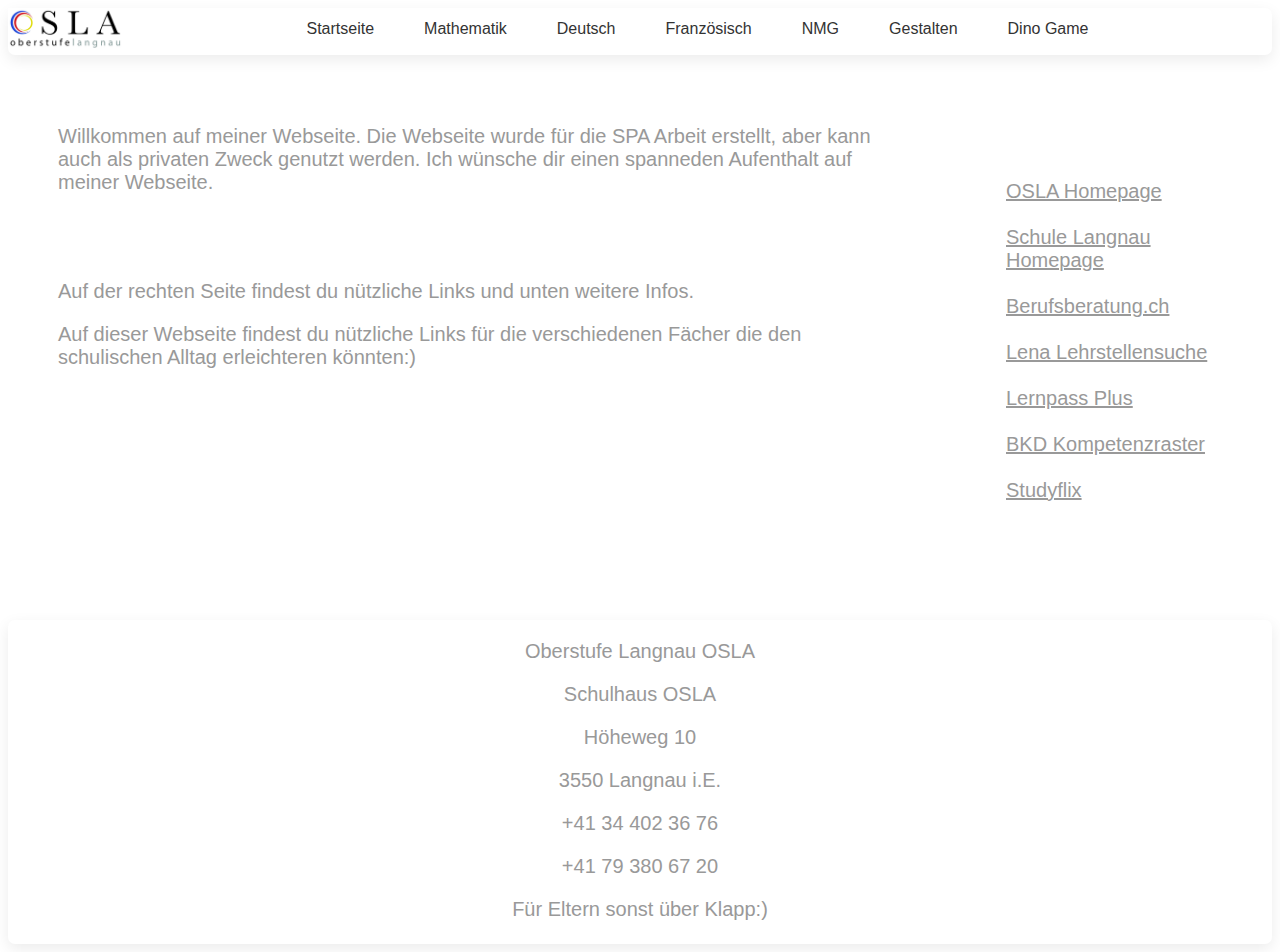
<file: index.html>
<!DOCTYPE html>
<html lang="de">

<head>
     <title>Schulwebseite OSLA</title>
     <meta charset="UTF-8">
     <meta name="viewport" content="width=device-width, initial-scale=1">
     <link rel="stylesheet" href="assets/css/styles.css"/>
  </head>


<body>
    
  <header>
    <img class="header-img" src="assets/img/OSLA.jpg">
   
    
  <div class="navlist">
    <a href="/index.html" >Startseite</a>
    <a href="/pages/mathematik.html">Mathematik</a>
    <a href="/pages/deutsch.html">Deutsch</a>
    <a href="/pages/franzoesisch.html">Französisch</a>
    <a href="/pages/nmg.html">NMG</a>
    <a href="/pages/gestalten.html">Gestalten</a>
    <a href="/pages/dinogame.html">Dino Game</a>
  </div>
  
</header>
<div class="row">
 <div class="column left">
   <p> Willkommen auf meiner Webseite. Die Webseite wurde für die SPA Arbeit erstellt, aber kann auch als privaten Zweck genutzt werden.
    Ich wünsche dir einen spanneden Aufenthalt auf meiner Webseite. 
   </p>
    <br></br>
    <p>Auf der rechten Seite findest du nützliche Links und unten weitere Infos.
    </p>
       Auf dieser Webseite findest du nützliche Links für die verschiedenen Fächer die den schulischen Alltag erleichteren könnten:)
 </div>


 <div class="column right">
  <a target="_blank" rel="noopener noreferrer" href="https://www.osla.ch/" >OSLA Homepage</a>
  <br></br>
  <a target="_blank" rel="noopener noreferrer" href="https://www.schule-langnau.ch/" >Schule Langnau Homepage</a>
  <br></br>  
  <a target="_blank" rel="noopener noreferrer" href="https://www.berufsberatung.ch/" >Berufsberatung.ch</a>
  <br></br> 
  <a target="_blank" rel="noopener noreferrer" href="https://www.lena-public.apps.be.ch/" >Lena Lehrstellensuche</a>
  <br></br>
  <a target="_blank" rel="noopener noreferrer" href="https://lernpassplus.ch/lernpass/" >Lernpass Plus</a>  
  <br></br>
  <a target="_blank" rel="noopener noreferrer" href="https://app-p-kompetenzraster.azurewebsites.net/#/" >BKD Kompetenzraster</a>
  <br></br>
  <a target="_blank" rel="noopener noreferrer" href="https://studyflix.de/" >Studyflix</a>

  </div>
</div>
 
  <footer class="textAlign">
     <div class="textAlign">
      <p>Oberstufe Langnau OSLA</p>
      <p>Schulhaus OSLA</p>
      <p>Höheweg 10</p>
      <p>3550 Langnau i.E.</p>
      <p>+41 34 402 36 76</p>
      <p>+41 79 380 67 20</p>
      <p>Für Eltern sonst über Klapp:)</p>
     </div>
    
  </footer> 
  
  

</body>


</html>
</file>
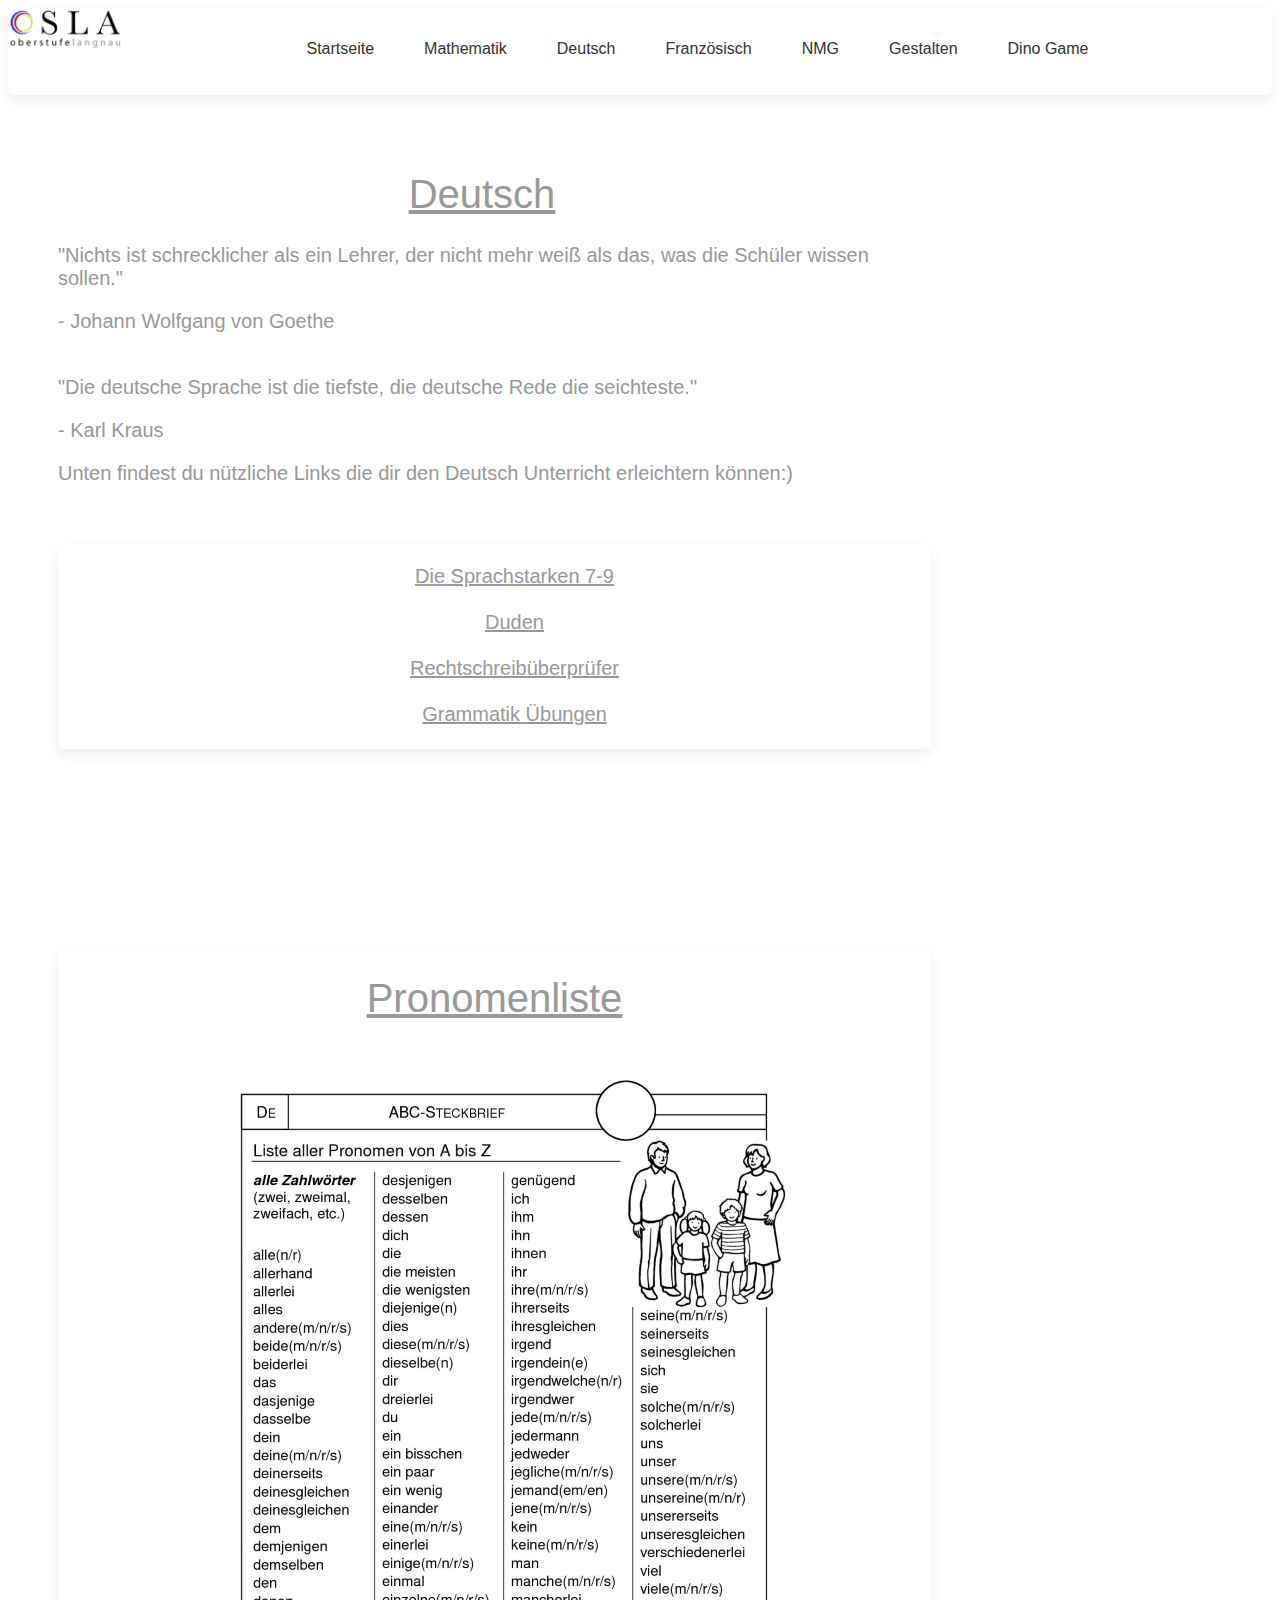
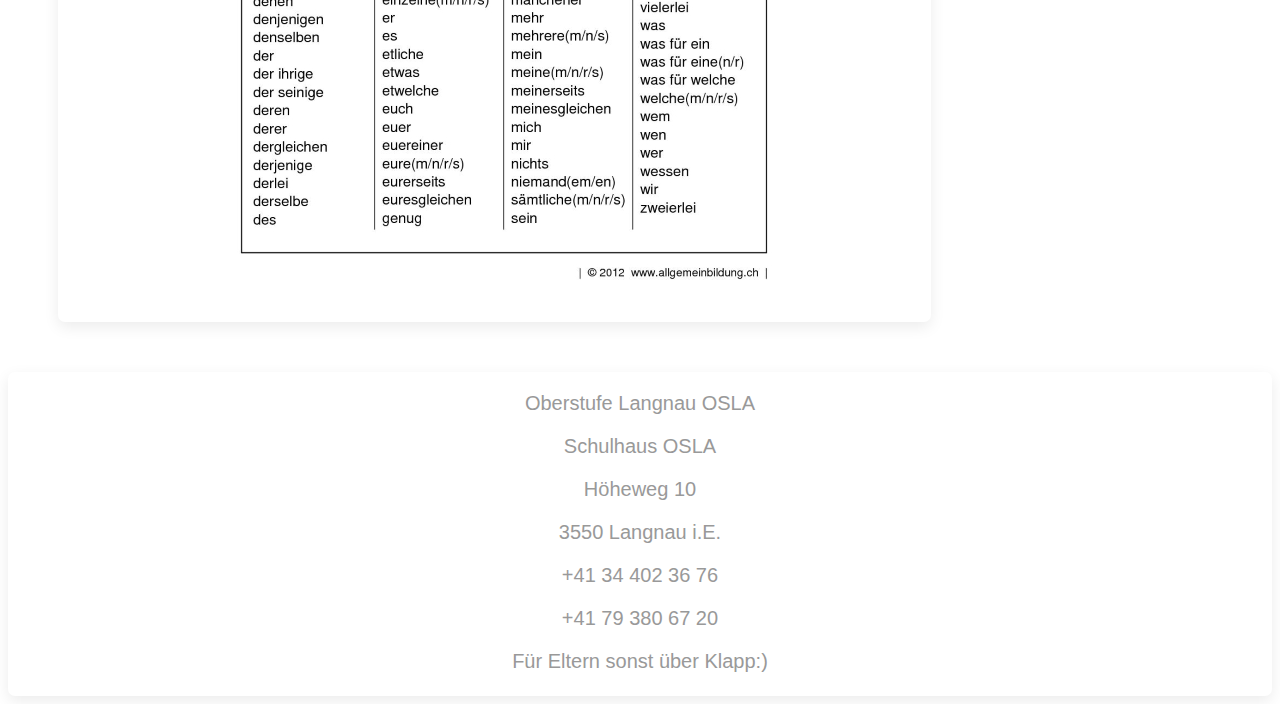
<file: pages/deutsch.html>
<!DOCTYPE html>
<html lang="de">

<head>
     <title>Schulwebseite OSLA</title>
     <meta charset="UTF-8">
     <meta name="viewport" content="width=device-width, initial-scale=1.0">
     <link rel="stylesheet" href="../assets/css/styles.css"/>
</head>


<body>

  <header>
    <img src="../assets/img/OSLA.jpg">
 

  <ul class="navlist">
    <a href="/index.html" >Startseite</a>
    <a href="/pages/mathematik.html">Mathematik</a>
    <a href="/pages/deutsch.html">Deutsch</a>
    <a href="/pages/franzoesisch.html">Französisch</a>
    <a href="/pages/nmg.html">NMG</a>
    <a href="/pages/gestalten.html">Gestalten</a>
    <a href="/pages/dinogame.html">Dino Game</a>
  </ul>
  </header>

  <div class="row">
    <div class="column left">
    <h1>Deutsch</h1>
    <p>"Nichts ist schrecklicher als ein Lehrer, der nicht mehr weiß als das, was die Schüler wissen sollen."</p>
      - Johann Wolfgang von Goethe
      <br></br>
      <p>"Die deutsche Sprache ist die tiefste, die deutsche Rede die seichteste."</p>
      - Karl Kraus
        <p>Unten findest du nützliche Links die dir den Deutsch Unterricht erleichtern können:)</p>
    </div>
  

  </div>

  <Section>
    <div>
      <ul>
      <a target="_blank" rel="noopener noreferrer" href="https://www.klhttps://web2.0rechner.de/ett.ch/lehrwerke/die-sprachstarken-7-9/" >Die Sprachstarken 7-9</a>
      <br></br>
      <a target="_blank" rel="noopener noreferrer" href="https://www.duden.de/" >Duden</a>
      <br></br>
      <a target="_blank" rel="noopener noreferrer" href="https://languagetool.org/de/?utm_source=bing&utm_medium=cpc&utm_campaign=&utm_content=&utm_term=text%20korrektur&msclkid=a73eb42055e114861ff1d1fcf0059de5" >Rechtschreibüberprüfer</a>
      <br></br>
      <a target="_blank" rel="noopener noreferrer" href="https://www.grammatikdeutsch.de/">Grammatik Übungen</a>
      </ul>
    </div>
  
  </Section>
<section>
  <h1>Pronomenliste</h1>
  <img src="../assets/img/pronomenliste.jpg" >
</section>



<footer>
   <div>
    <p>Oberstufe Langnau OSLA</p>
    <p>Schulhaus OSLA</p>
    <p>Höheweg 10</p>
    <p>3550 Langnau i.E.</p>
    <p>+41 34 402 36 76</p>
    <p>+41 79 380 67 20</p>
    <p>Für Eltern sonst über Klapp:)</p>
   </div>
  
</footer>



</body>
</html>
</file>
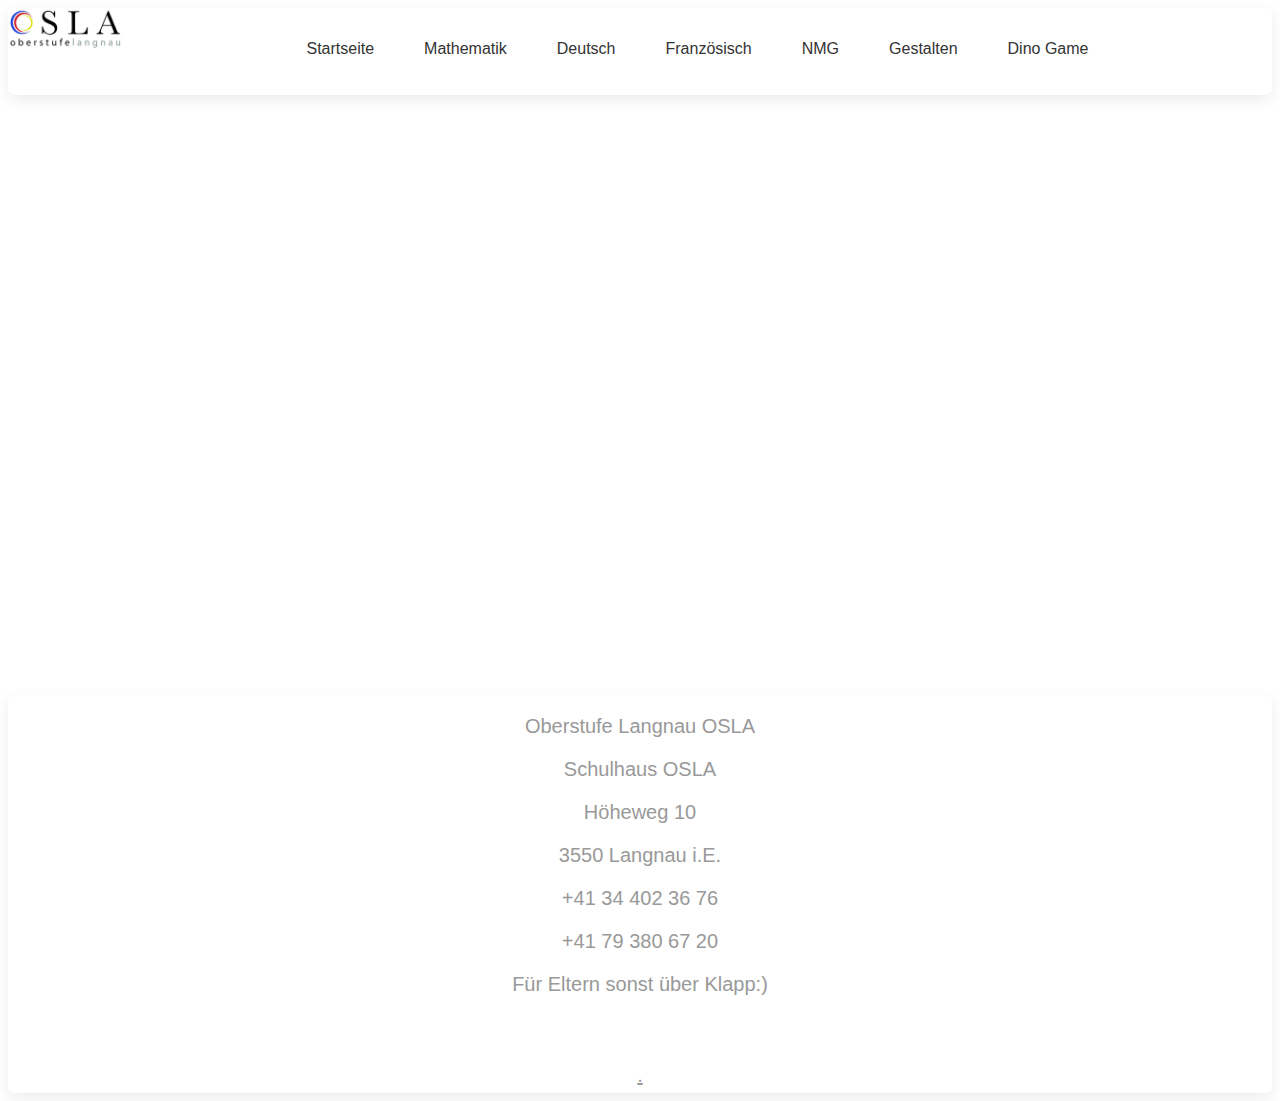
<file: pages/dinogame.html>
<!DOCTYPE html>
<html lang="de">

<head>
     <title>Schulwebseite OSLA</title>
     <meta charset="UTF-8">
     <meta name="viewport" content="width=device-width, initial-scale=1.0">
     <link rel="stylesheet" href="../assets/css/styles.css"/>
</head>


<body>
  <header>
    <img src="../assets/img/OSLA.jpg">
  

  <ul class="navlist">
    <a href="/index.html" >Startseite</a>
    <a href="/pages/mathematik.html">Mathematik</a>
    <a href="/pages/deutsch.html">Deutsch</a>
    <a href="/pages/franzoesisch.html">Französisch</a>
    <a href="/pages/nmg.html">NMG</a>
    <a href="/pages/gestalten.html">Gestalten</a>
    <a href="/pages/dinogame.html">Dino Game</a>
  </ul>
</header>

 <div class="dinogamediv"> <iframe src="https://chromedino.com/" frameborder="0" scrolling="no" width="100%" height="100%" loading="lazy"></iframe>
  <style type="text/css">iframe { float:left; position: absolute; width: 100%; height: 100%; z-index: 999; }</style> 
</div>

<footer class="easterEgg">
  <div>
   <p>Oberstufe Langnau OSLA</p>
   <p>Schulhaus OSLA</p>
   <p>Höheweg 10</p>
   <p>3550 Langnau i.E.</p>
   <p>+41 34 402 36 76</p>
   <p>+41 79 380 67 20</p>
   <p>Für Eltern sonst über Klapp:)</p>
 <br></br>
  <h6><a target="_blank" rel="noopener noreferrer" href="https://poki.com/de#" >.</a></h6>
</div>

</footer>


</body>
</html>
</file>
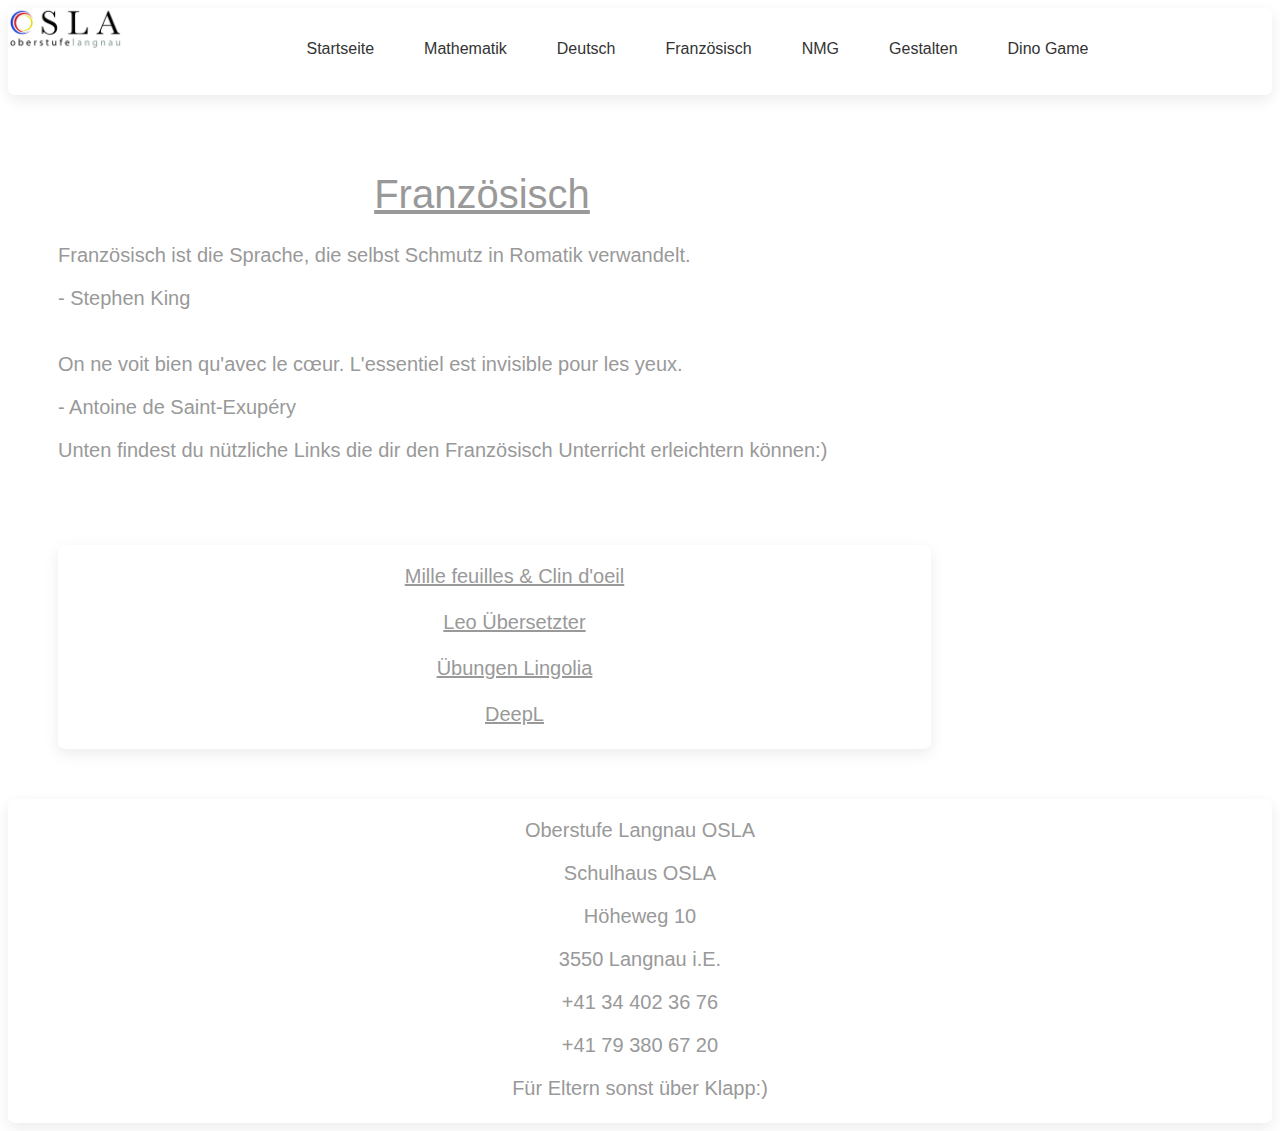
<file: pages/franzoesisch.html>
<!DOCTYPE html>
<html lang="de">

<head>
     <title>Schulwebseite OSLA</title>
     <meta charset="UTF-8">
     <meta name="viewport" content="width=device-width, initial-scale=1.0">
     <link rel="stylesheet" href="../assets/css/styles.css"/>
</head>


<body>

  <header>
    <img src="../assets/img/OSLA.jpg">
  

  <ul class="navlist">
    <a href="/index.html" >Startseite</a>
    <a href="/pages/mathematik.html">Mathematik</a>
    <a href="/pages/deutsch.html">Deutsch</a>
    <a href="/pages/franzoesisch.html">Französisch</a>
    <a href="/pages/nmg.html">NMG</a>
    <a href="/pages/gestalten.html">Gestalten</a>
    <a href="/pages/dinogame.html">Dino Game</a>
  </ul>
</header>

<div class="row">
  <div class="column left">
  <h1>Französisch</h1>
  <p>Französisch ist die Sprache, die selbst Schmutz in Romatik verwandelt. </p>
  - Stephen King
  <br></br>
  <p>On ne voit bien qu'avec le cœur. L'essentiel est invisible pour les yeux.</p>
  - Antoine de Saint-Exupéry
  <p>Unten findest du nützliche Links die dir den Französisch Unterricht erleichtern können:)</p>
  
  </div>


<Section>
  <div>
    <ul>
    <a target="_blank" rel="noopener noreferrer" href="https://serv88919410.secure-node.at/" >Mille feuilles & Clin d'oeil</a>
    <br></br>
    <a target="_blank" rel="noopener noreferrer" href="https://dict.leo.org/franz%C3%B6sisch-deutsch/" >Leo Übersetzter</a>
    <br></br>
    <a target="_blank" rel="noopener noreferrer" href="https://francais.lingolia.com/de/" >Übungen Lingolia</a>
    <br></br>
    <a target="_blank" rel="noopener noreferrer" href="https://www.deepl.com/translator">DeepL</a>
    </ul>
  </div>

</Section>


<footer>
   <div>
    <p>Oberstufe Langnau OSLA</p>
    <p>Schulhaus OSLA</p>
    <p>Höheweg 10</p>
    <p>3550 Langnau i.E.</p>
    <p>+41 34 402 36 76</p>
    <p>+41 79 380 67 20</p>
    <p>Für Eltern sonst über Klapp:)</p>
   </div>
  
</footer>

</body>
</html>
</file>
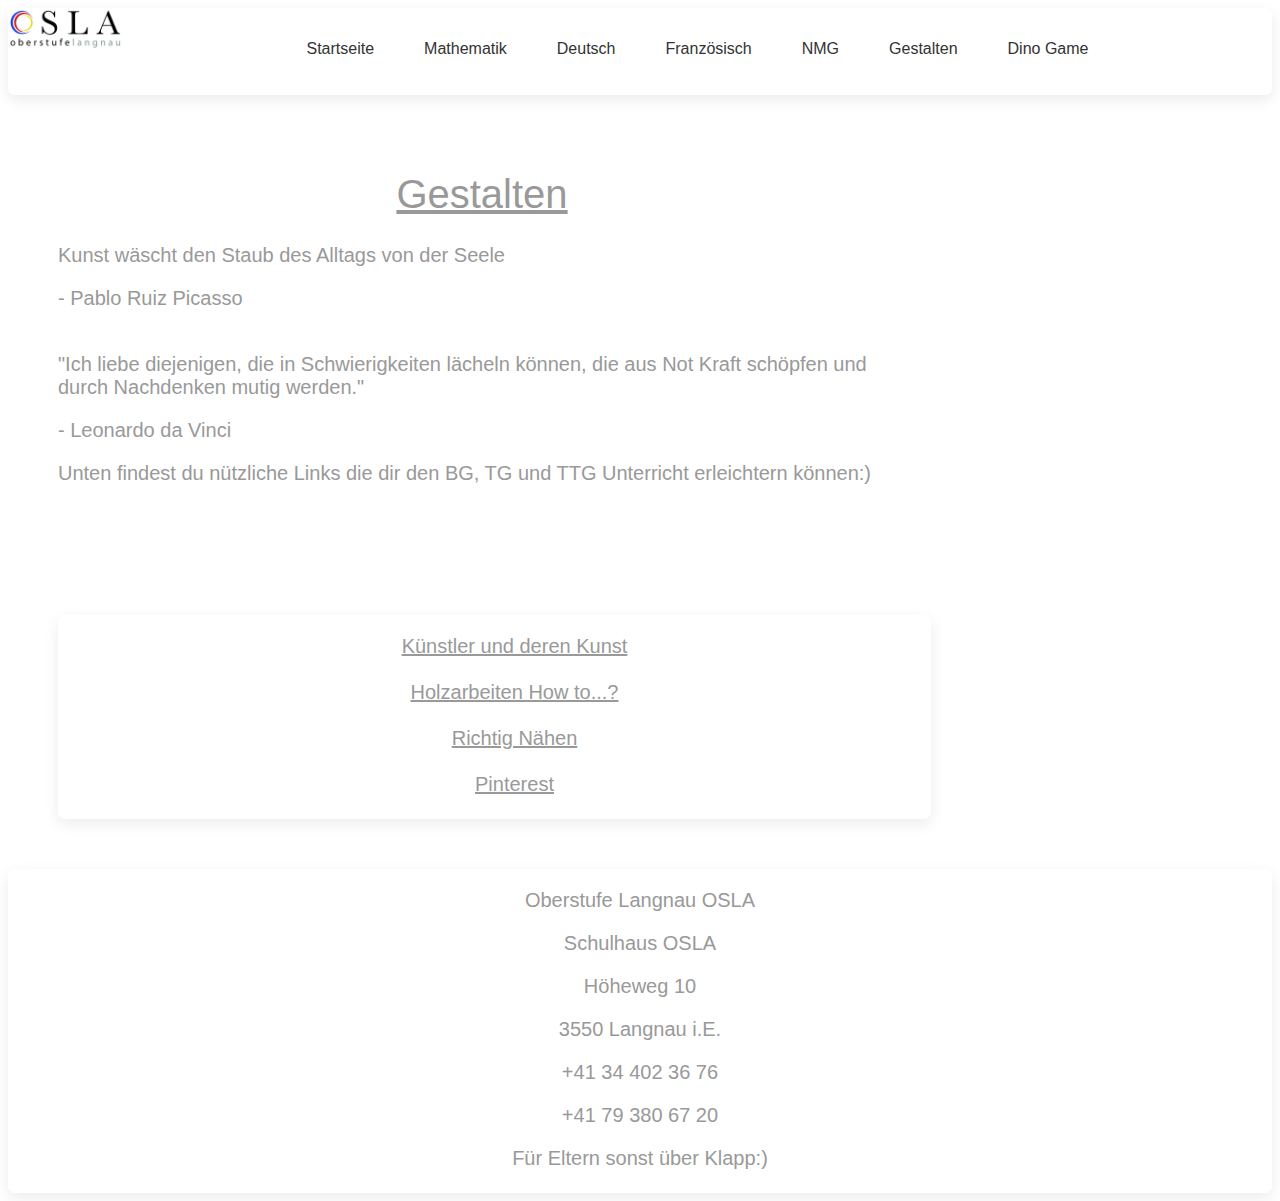
<file: pages/gestalten.html>
<!DOCTYPE html>
<html lang="de">

<head>
     <title>Schulwebseite OSLA</title>
     <meta charset="UTF-8">
     <meta name="viewport" content="width=device-width, initial-scale=1.0">
     <link rel="stylesheet" href="../assets/css/styles.css"/>
</head>


<body>

  <header>
    <img src="../assets/img/OSLA.jpg">
  

  <ul class="navlist">
    <a href="/index.html" >Startseite</a>
    <a href="/pages/mathematik.html">Mathematik</a>
    <a href="/pages/deutsch.html">Deutsch</a>
    <a href="/pages/franzoesisch.html">Französisch</a>
    <a href="/pages/nmg.html">NMG</a>
    <a href="/pages/gestalten.html">Gestalten</a>
    <a href="/pages/dinogame.html">Dino Game</a>
  </ul>
</header>

<div class="row">
  <div class="column left">
  <h1>Gestalten</h1>
<p>Kunst wäscht den Staub des Alltags von der Seele</p>
- Pablo Ruiz Picasso
<br></br>
<p>"Ich liebe diejenigen, die in Schwierigkeiten lächeln können, die aus Not Kraft schöpfen und durch Nachdenken mutig werden."</p>
- Leonardo da Vinci
  <p>Unten findest du nützliche Links die dir den BG, TG und TTG Unterricht erleichtern können:)</p>
  </div>

<Section class="marginTop">
  <div>
    <ul>
    <a target="_blank" rel="noopener noreferrer" href="https://www.kunstkopie.de/a/kuenstler.html" >Künstler und deren Kunst</a>
    <br></br>
    <a target="_blank" rel="noopener noreferrer" href="https://de.wikihow.com/Kategorie:Holzarbeiten" >Holzarbeiten How to...?</a>
    <br></br>
    <a target="_blank" rel="noopener noreferrer" href="https://de.wikihow.com/Richtig-n%C3%A4hen" >Richtig Nähen</a>
    <br></br>
    <a target="_blank" rel="noopener noreferrer" href="https://www.pinterest.com/">Pinterest</a>
    </ul>
  </div>

</Section>


<footer>
     <div>
      <p>Oberstufe Langnau OSLA</p>
      <p>Schulhaus OSLA</p>
      <p>Höheweg 10</p>
      <p>3550 Langnau i.E.</p>
      <p>+41 34 402 36 76</p>
      <p>+41 79 380 67 20</p>
      <p>Für Eltern sonst über Klapp:)</p>
     </div>
    
  </footer>

</body>
</html>
</file>
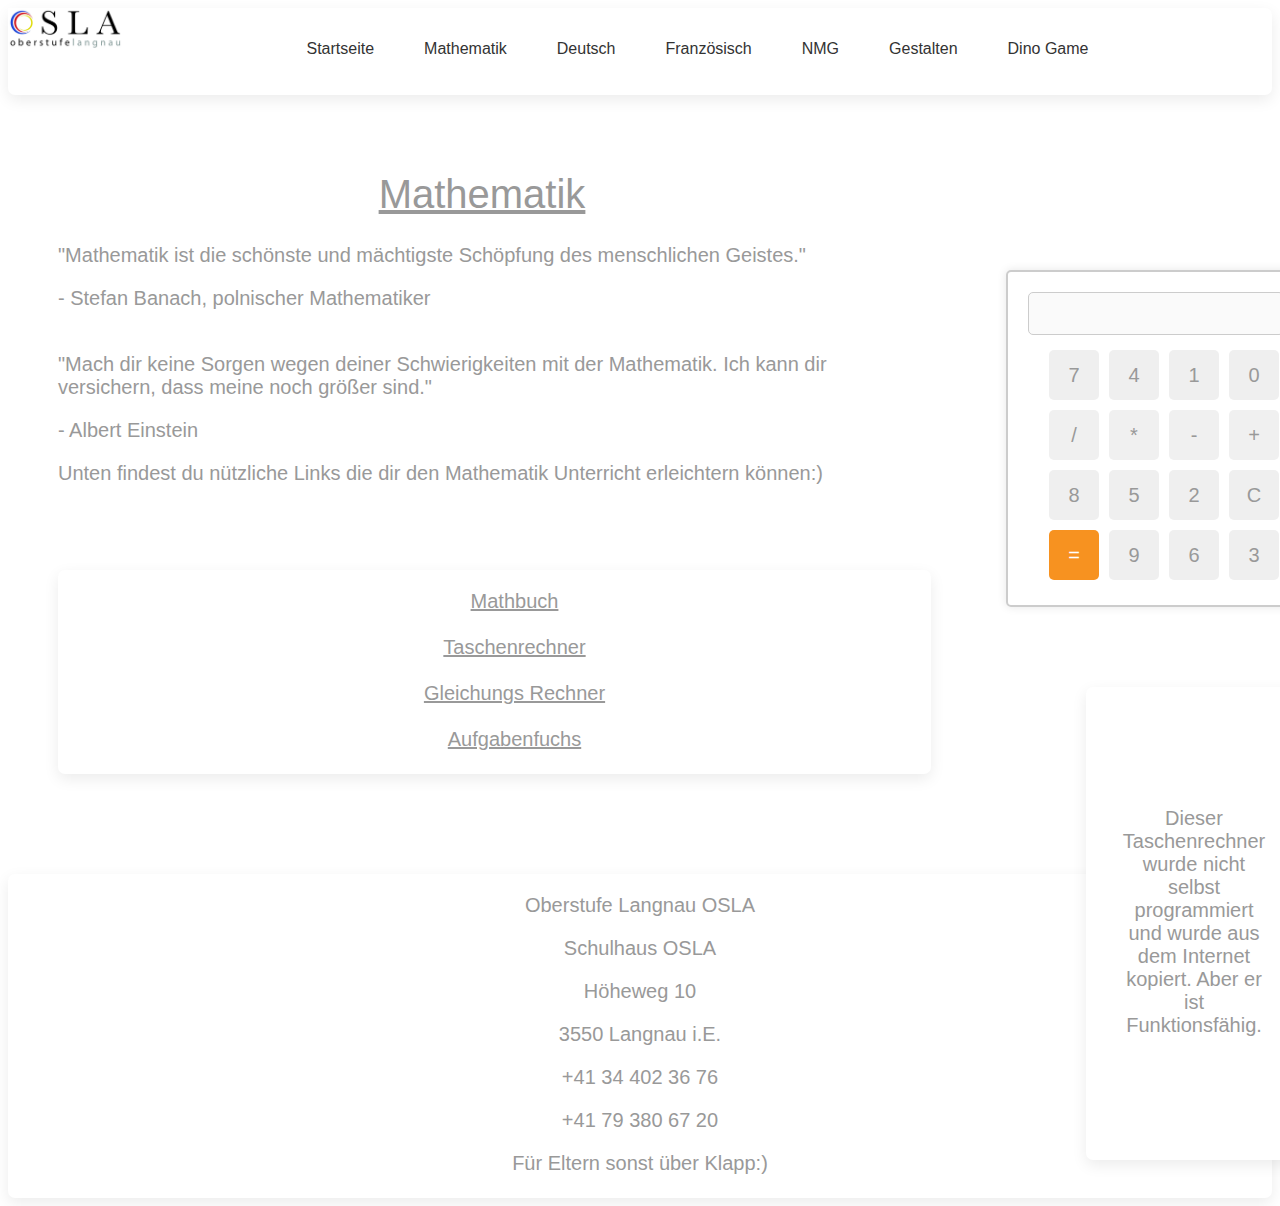
<file: pages/mathematik.html>
<!DOCTYPE html>
<html lang="de">

<head>
     <title>Schulwebseite OSLA</title>
     <meta charset="UTF-8">
     <meta name="viewport" content="width=device-width, initial-scale=1.0">
     <link rel="stylesheet" href="../assets/css/styles.css"/>
</head>


<body>

    <header>
        <img class="header-img" src="../assets/img/OSLA.jpg">
  
        <ul class="navlist">
            <a href="/index.html" >Startseite</a>
            <a href="/pages/mathematik.html">Mathematik</a>
            <a href="/pages/deutsch.html">Deutsch</a>
            <a href="/pages/franzoesisch.html">Französisch</a>
            <a href="/pages/nmg.html">NMG</a>
            <a href="/pages/gestalten.html">Gestalten</a>
            <a href="/pages/dinogame.html">Dino Game</a>
        </ul>

        
    </header>
    

  
<div class="row">
    <div class="column left">
  <h1>Mathematik</h1>
  <p>"Mathematik ist die schönste und mächtigste Schöpfung des menschlichen Geistes." </p>
    - Stefan Banach, polnischer Mathematiker
    <br></br>
    <p>"Mach dir keine Sorgen wegen deiner Schwierigkeiten mit der Mathematik. Ich kann dir versichern, dass meine noch größer sind."</p>
      - Albert Einstein
    <p>Unten findest du nützliche Links die dir den Mathematik Unterricht erleichtern können:)</p>
    </div>

<div class="column right">

  <style>
      body {
          font-family: Arial, sans-serif;
      }
      .calculator {
          width: 300px;
          margin: 50px auto;
          border: 2px solid #ccc;
          border-radius: 5px;
          padding: 20px;
          box-shadow: 0 0 10px rgba(0, 0, 0, 0.1);
          display: flex;
          flex-direction: column;
      }
      .display {
          width: 100%;
          margin-bottom: 10px;
          padding: 10px;
          font-size: 18px;
          border: 1px solid #ccc;
          border-radius: 5px;
      }
      .buttons {
          display: flex;
          flex-wrap: wrap;
          justify-content: flex-end;
      }
      button {
          width: 50px;
          height: 50px;
          font-size: 20px;
          margin: 5px;
          border: none;
          border-radius: 5px;
          cursor: pointer;
      }
      button.operator {
          background-color: #f0f0f0;
      }
      button.equal {
          background-color: #f79220;
          color: #fff;
      }
  </style>

  
  <div class="calculator">
      <input type="text" class="display" id="display" disabled>
      <div class="buttons">
          <button onclick="appendNumber('7')">7</button>
          <button onclick="appendNumber('4')">4</button>
          <button onclick="appendNumber('1')">1</button>
          <button onclick="appendNumber('0')">0</button>
          <button class="operator" onclick="appendOperator('/')">/</button>
          <button class="operator" onclick="appendOperator('*')">*</button>
          <button class="operator" onclick="appendOperator('-')">-</button>
          <button class="operator" onclick="appendOperator('+')">+</button>
          <button onclick="appendNumber('8')">8</button>
          <button onclick="appendNumber('5')">5</button>
          <button onclick="appendNumber('2')">2</button>
          <button onclick="clearDisplay()">C</button>
          <button class="equal" onclick="calculate()">=</button>
          <button onclick="appendNumber('9')">9</button>
          <button onclick="appendNumber('6')">6</button>
          <button onclick="appendNumber('3')">3</button>
      </div>
  </div>
  
  <script>
      let displayValue = '';
  
      function updateDisplay() {
          document.getElementById('display').value = displayValue;
      }
  
      function appendNumber(num) {
          displayValue += num;
          updateDisplay();
      }
  
      function appendOperator(op) {
          displayValue += op;
          updateDisplay();
      }
  
      function clearDisplay() {
          displayValue = '';
          updateDisplay();
      }
  
      function calculate() {
          try {
              displayValue = eval(displayValue);
              updateDisplay();
          } catch (error) {
              displayValue = 'Error';
              updateDisplay();
          }
      }
  </script>
  <footer class="footerCalc">
   <p> Dieser Taschenrechner wurde nicht selbst programmiert und wurde aus dem Internet kopiert.
    Aber er ist Funktionsfähig.
   </p>
  </footer>

</div>
</div>

<Section class="urlLinks">
  <div>
    <ul>
    <a target="_blank" rel="noopener noreferrer" href="https://www.mathbuch.info/" >Mathbuch</a>
    <br></br>
    <a target="_blank" rel="noopener noreferrer" href="https://web2.0rechner.de/" >Taschenrechner</a>
    <br></br>
    <a target="_blank" rel="noopener noreferrer" href="https://www.mathepower.com/gleichungen.php" >Gleichungs Rechner</a>
    <br></br>
    <a target="_blank" rel="noopener noreferrer" href="https://www.aufgabenfuchs.de/index.shtml">Aufgabenfuchs</a>
    </ul>
  </div>

</Section>


<footer>
   <div>
    <p>Oberstufe Langnau OSLA</p>
    <p>Schulhaus OSLA</p>
    <p>Höheweg 10</p>
    <p>3550 Langnau i.E.</p>
    <p>+41 34 402 36 76</p>
    <p>+41 79 380 67 20</p>
    <p>Für Eltern sonst über Klapp:)</p>
   </div>
  
</footer>


</body>
</html>
</file>
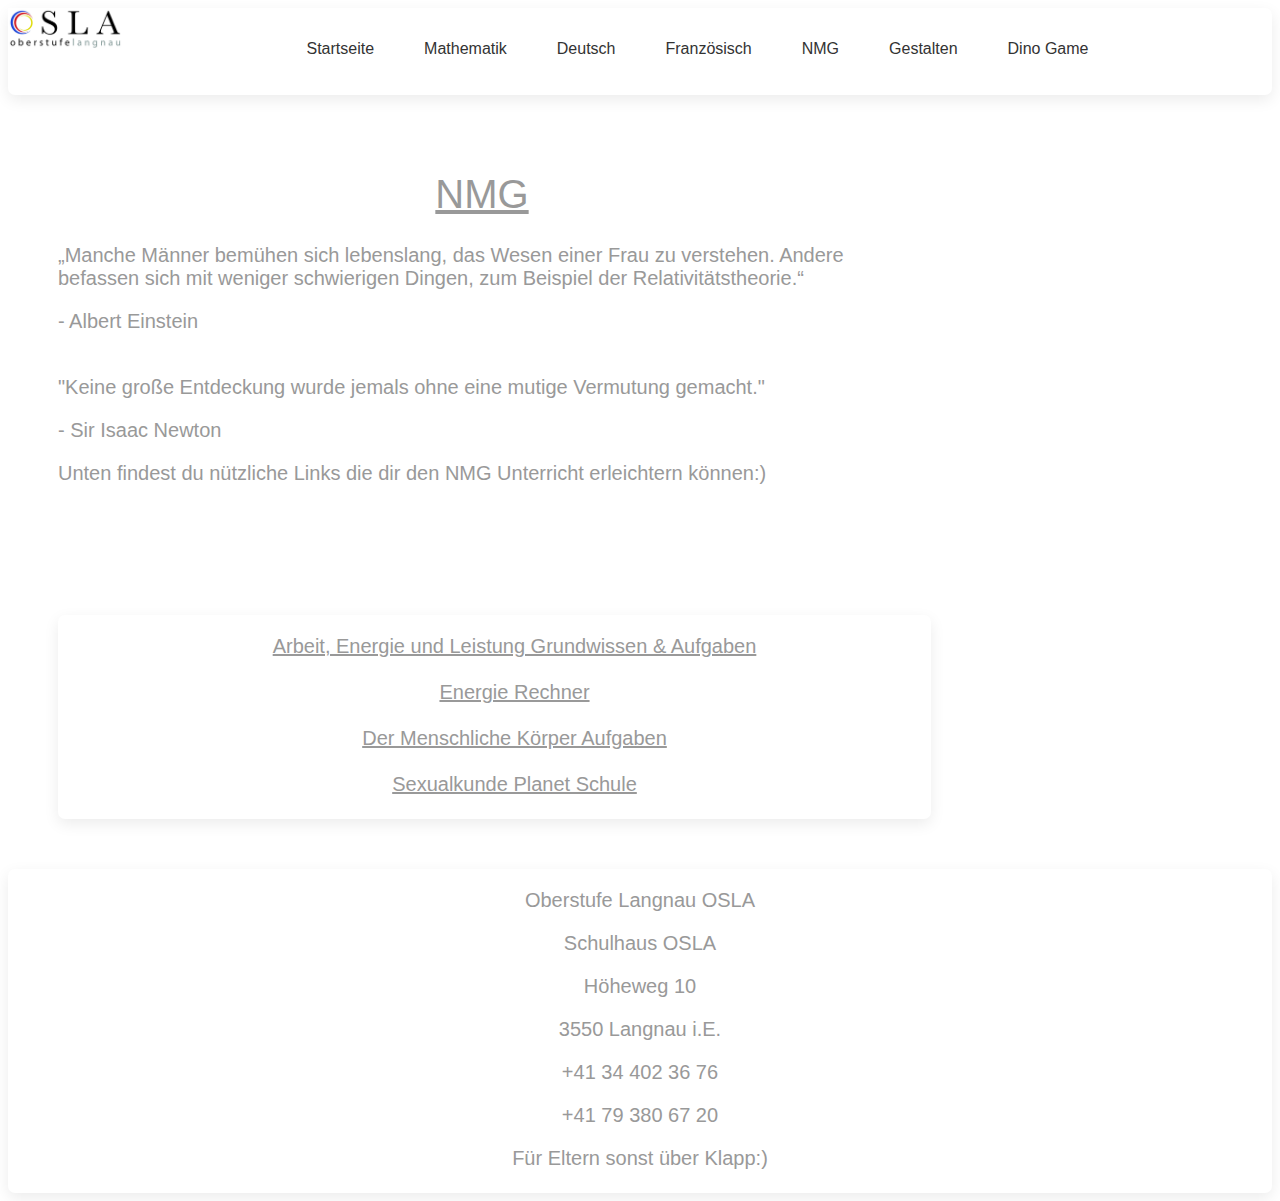
<file: pages/nmg.html>
<!DOCTYPE html>
<html lang="de">

<head>
     <title>Schulwebseite OSLA</title>
     <meta charset="UTF-8">
     <meta name="viewport" content="width=device-width, initial-scale=1.0">
     <link rel="stylesheet" href="../assets/css/styles.css"/>
</head>


<body>

  <header>
    <img src="../assets/img/OSLA.jpg">
  

  <ul class="navlist">
    <a href="/index.html" >Startseite</a>
    <a href="/pages/mathematik.html">Mathematik</a>
    <a href="/pages/deutsch.html">Deutsch</a>
    <a href="/pages/franzoesisch.html">Französisch</a>
    <a href="/pages/nmg.html">NMG</a>
    <a href="/pages/gestalten.html">Gestalten</a>
    <a href="/pages/dinogame.html">Dino Game</a>
  </ul>
</header>

<div class="row">
  <div class="column left">
  <h1>NMG</h1>
  <p>„Manche Männer bemühen sich lebenslang, das Wesen einer Frau zu verstehen. Andere befassen sich mit weniger schwierigen Dingen, zum Beispiel der Relativitätstheorie.“</p>
  - Albert Einstein 
  <br></br>
  <p>"Keine große Entdeckung wurde jemals ohne eine mutige Vermutung gemacht."</p>
  - Sir Isaac Newton
    <p>Unten findest du nützliche Links die dir den NMG Unterricht erleichtern können:)</p>
  </div>

</div>


<Section class="marginTop">
  <div>
    <ul>
    <a target="_blank" rel="noopener noreferrer" href="https://www.leifiphysik.de/mechanik/arbeit-energie-und-leistung" >Arbeit, Energie und Leistung Grundwissen & Aufgaben</a>
    <br></br>
    <a target="_blank" rel="noopener noreferrer" href="https://www.omnicalculator.com/de/physik/potenzielle-energie" >Energie Rechner</a>
    <br></br>
    <a target="_blank" rel="noopener noreferrer" href="https://www.studysmarter.de/schule/biologie/der-menschliche-koerper/" >Der Menschliche Körper Aufgaben</a>
    <br></br>
    <a target="_blank" rel="noopener noreferrer" href="https://www.planet-schule.de/schwerpunkt/du-bist-kein-werwolf/index.html">Sexualkunde Planet Schule</a>
    </ul>
  </div>

</Section>




<footer>
     <div>
      <p>Oberstufe Langnau OSLA</p>
      <p>Schulhaus OSLA</p>
      <p>Höheweg 10</p>
      <p>3550 Langnau i.E.</p>
      <p>+41 34 402 36 76</p>
      <p>+41 79 380 67 20</p>
      <p>Für Eltern sonst über Klapp:)</p>
     </div>
    
  </footer>

</body>
</html>
</file>
<file: assets/css/styles.css>
* {
  color: #999999;
  font-size: 20px;
  font-weight: 300;
  box-sizing: border-box;
  font-family: 'Monteserat', Arial, sans-serif;
}

header {
  text-align: center;
  border-radius: 7px;
  border-bottom: 3px solid white ;
  background: white;
  box-shadow: 0 5px 15px rgba(0,0,0,.08);
  width: 100%;
  display:flex;

}

.navlist {
  display: flex;
  width: 100%;
  flex-direction: row; /* Anordnung der Elemente in einer Zeile */
  justify-content: center; /* Zentriert die Navigationslinks horizontal */
  flex-wrap: wrap; /* Erlaubt das Umfließen der Elemente auf kleineren Bildschirmen */
  padding: 0; /* Entfernt das Padding */
}

.navlist a {
  text-decoration: none;
  color: #333;
  font-size: 16px;
  padding: 12px 15px; /* Leichtes Padding für jedes Navigationsitem */
  margin: 0 10px; /* Abstand zwischen den Links */
  border-bottom: 2px solid transparent; /* Transparente Unterstreichung, die bei Hover sichtbar wird */
  transition: background-color .3s, color .3s, border-color .3s; /* Weiche Übergänge */
}

.navlist a:hover {
  background-color: #e2e2e2; /* Ändert die Hintergrundfarbe bei Hover */
  color: #000; /* Ändert die Textfarbe bei Hover */
  border-bottom: 2px solid #999999; /* Fügt eine Unterstreichung bei Hover hinzu */
}


section {
  float: left;
  width: calc(75% - 75px);
  margin: 50px;
  margin-top: 150px;
  text-align: center;
  clear: both;
  border-radius: 7px;
  border-bottom: 3px solid white;
  background: white;
  box-shadow: 0 5px 15px rgba(0,0,0,.08);
}



/* hier wurde auch geändert */
footer {
  text-align: center;
  width: 100%;
  display: flex;
  justify-content: center;
  align-items: center;
  margin-top: 190px;
  clear: both;
  border-radius: 7px;
  border-bottom: 3px solid white;
  background: white;
  box-shadow: 0 5px 15px rgba(0,0,0,.08);
}

header img {
  height: 40px;
  width: 120px;
  display: flex;
  justify-content: center;
  align-items: center;
}

.urlLinks{
  margin: 100px;
  margin-left: 50px;
  text-align: center;
  
}


h1{
  font-size: 40px;
  text-decoration: underline;
  text-align: center;
}
h6{
  font-size: 1px;
  text-decoration: none;
}

.column {
  float: left;
  padding: 50px;
  height: 300px; 
  
}

.left{
  width: 75%;
}
.right{
  width: 25%;
  margin: 75px 0 0 0;
}

.row:after {
  content: "";
  display: table;
  clear: both;
}
.footerCalc{
  padding: 100px;
  margin: 80px;
}


.easterEgg{
  margin-top: 600px;
}

.marginTop{
  float: left;
  width: calc(75% - 75px);
  margin: 50px;
  margin-top: 220px;
  text-align: center;
  clear: both;
  border-radius: 7px;
  border-bottom: 3px solid white;
  background: white;
  box-shadow: 0 5px 15px rgba(0,0,0,.08);
}


@media screen and (max-width: 800px) {
  .navlist {
      flex-direction: column;
  }

  .navlist a {
      margin-left: 0;
      text-align: center; 
      padding: 10px 0;
  }

  .urlLinks {
      margin-top: 500px;
      padding-right: 300px;
      text-align: center;
      margin-bottom: 60px;
  }
}
</file>
